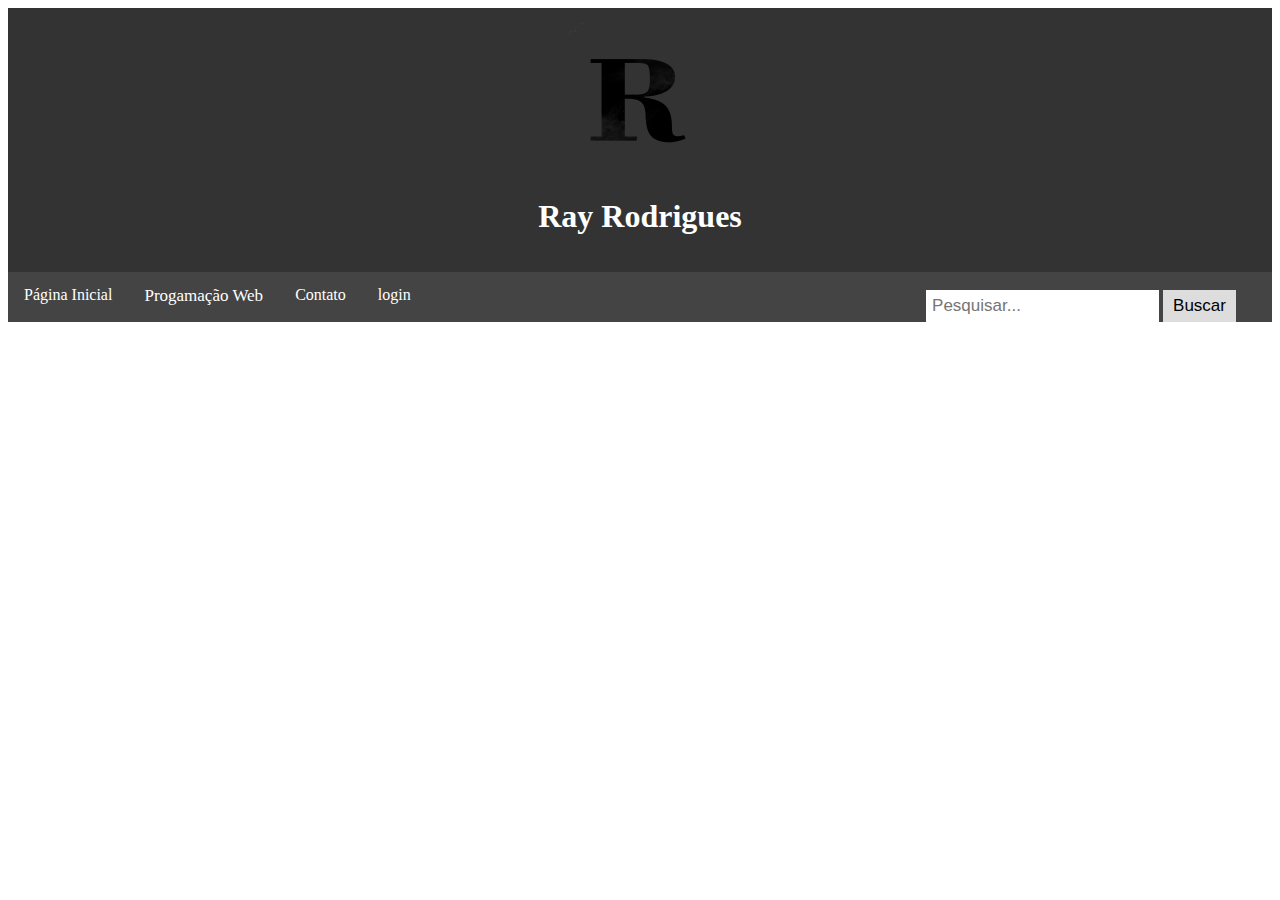
<file: index.html>
<!DOCTYPE html>
<html lang="pt-BR">
<head>
    <meta charset="UTF-8">
    <meta name="viewport" content="width=device-width, initial-scale=1.0">
    <title>Ray Rodrigues</title>
    <link rel="stylesheet" href="estilo.css">
    <link rel="shortcut icon" href="img/pngegg.png" type="image/x-icon">
    
  
</head>
<body>

<header>
    <!-- Adicione a tag <img> abaixo para incluir a imagem desejada -->
    <img src="img/pngegg.png" alt="Logo de Ray Rodrigues" style="width: 150px; height: auto;">
    <h1>Ray Rodrigues</h1>
</header>

<nav>
    <a href="index.html">Página Inicial</a>
    <div class="dropdown">
        <button class="dropbtn">Progamação Web</button>
        <div class="dropdown-content">
            <a href="progamaçao web.html">HTML</a> <!-- Modificado para linkar para o arquivo html_file.html -->
            <a href="css.html">CSS</a> <!--para adicionar novos arquivos subistitua # pelo nome do arquivo-->
            <a href="JavaScript.html">JavaScript</a>
            <a href="AC1.html">AC1</a>
        
    </div>
    </div>
    <a href="#">Contato</a> <!--aqui da mesmo forma que em CSS e JavaScript subistitua # pelo nome do arquivo-->
    <div class="search-container">
        <form action="/search" method="get">
            <input type="text" placeholder="Pesquisar..." name="search">
            <button type="submit">Buscar</button>
        </form>
    </div>
    <a id="top" href="login.html">login</a> <!--aqui da mesmo forma que em CSS e JavaScript subistitua # pelo nome do arquivo-->
    </div>
</nav>


</body>
</html>
</file>
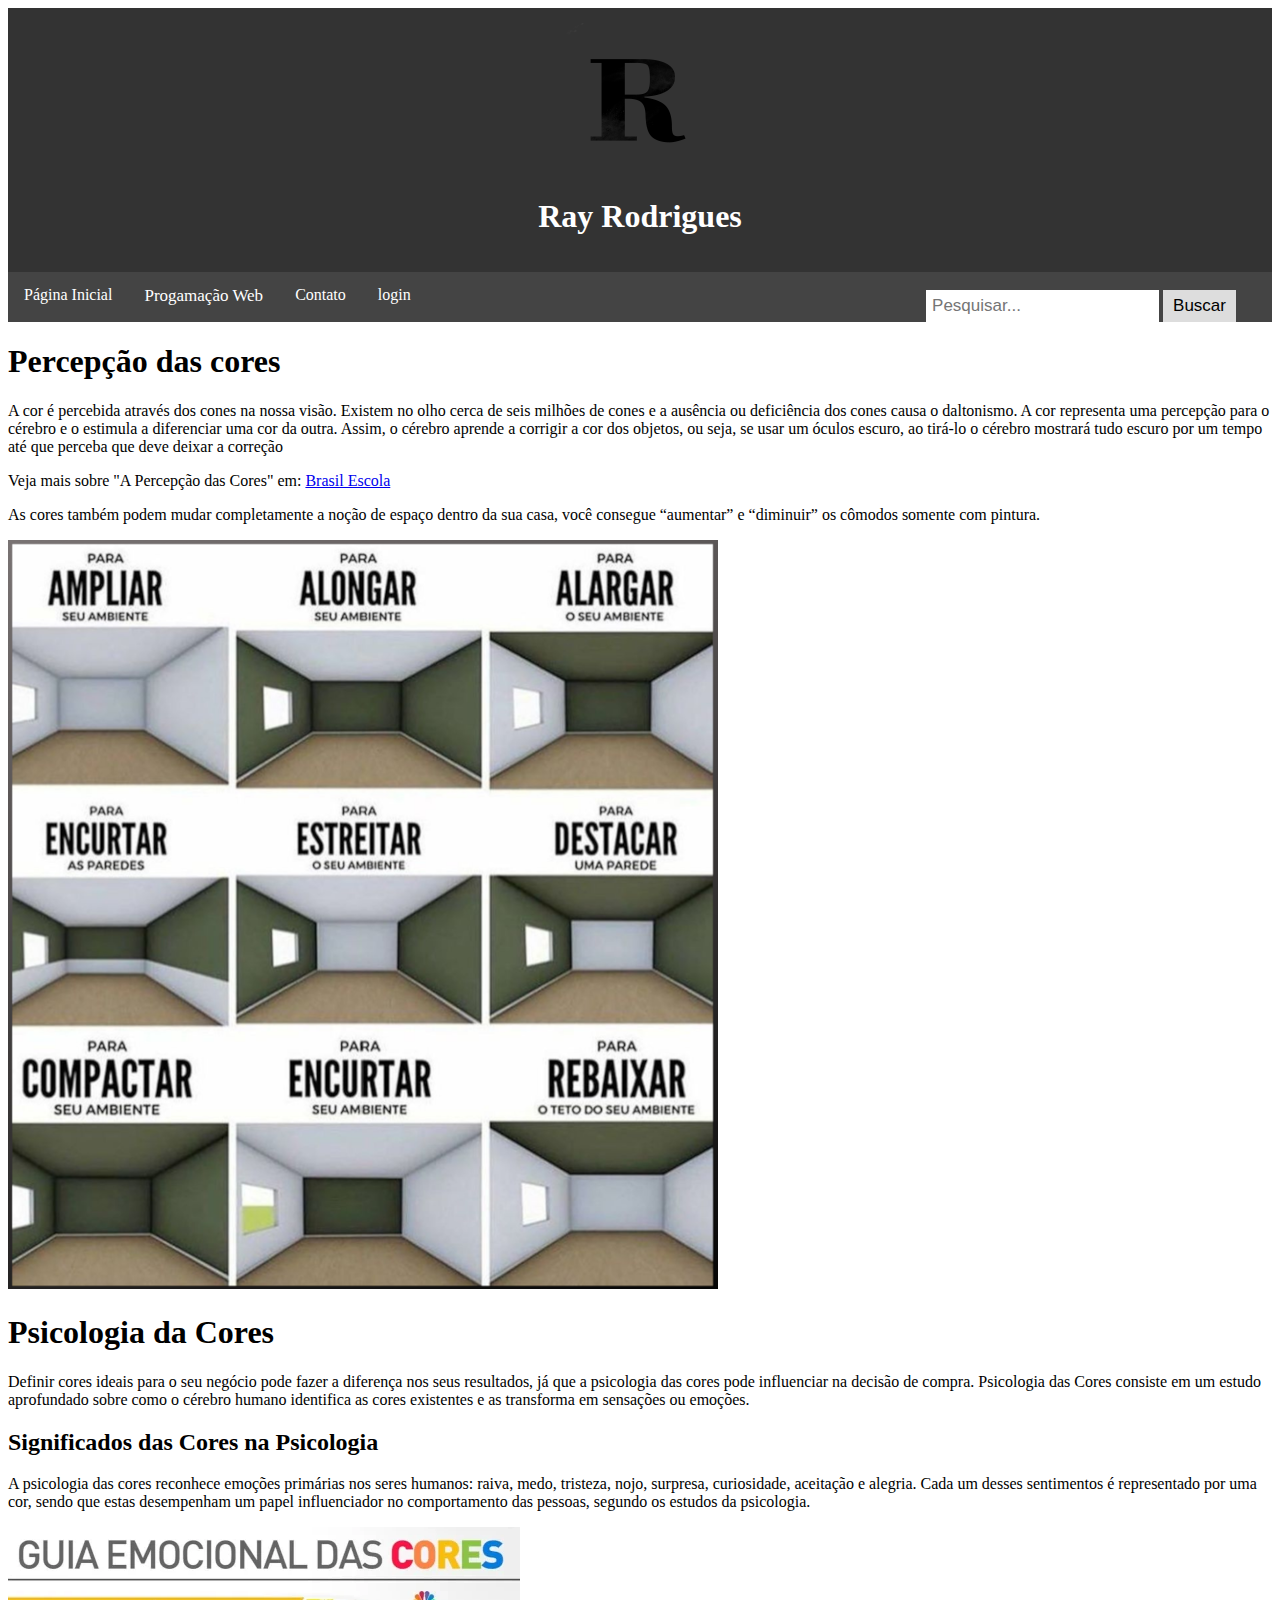
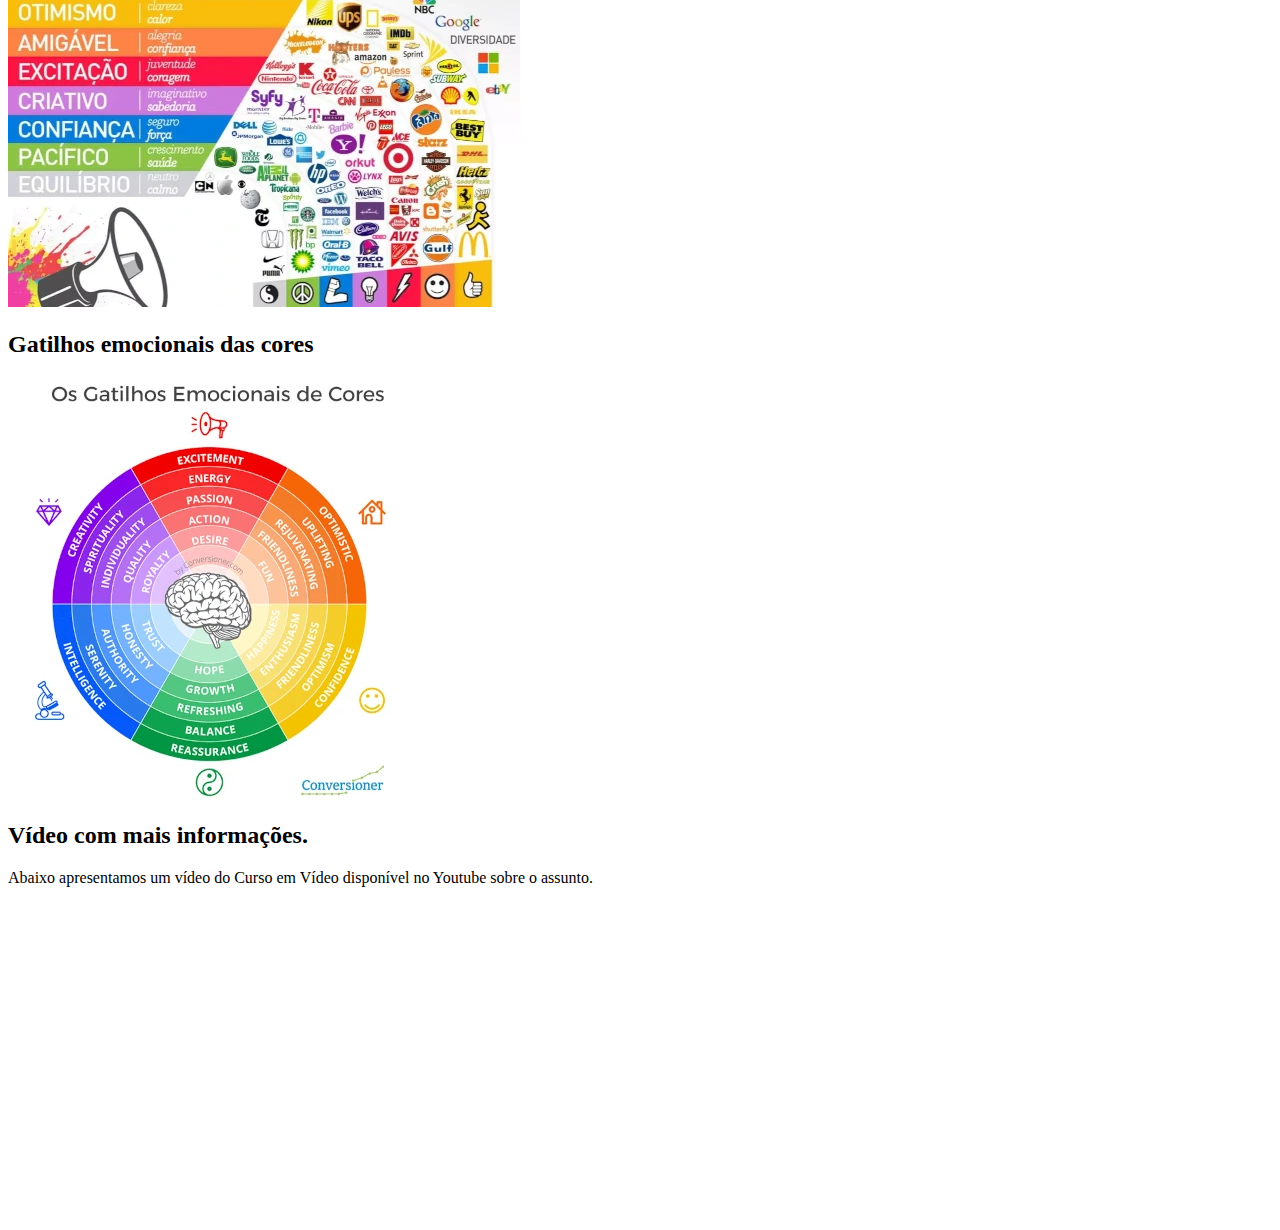
<file: AC1.html>
<!DOCTYPE html>
<html lang="pt-BR">
<head>
    <meta charset="UTF-8">
    <meta name="viewport" content="width=device-width, initial-scale=1.0">
    <title>Ray Rodrigues</title>
    <link rel="stylesheet" href="estilo.css">
    <link rel="shortcut icon" href="img/pngegg.png" type="image/x-icon">
    
  
</head>
<body>

<header>
    <!-- Adicione a tag <img> abaixo para incluir a imagem desejada -->
    <img src="img/pngegg.png" alt="Logo de Ray Rodrigues" style="width: 150px; height: auto;">
    <h1>Ray Rodrigues</h1>
</header>

<nav>
    <a href="index.html">Página Inicial</a>
    <div class="dropdown">
        <button class="dropbtn">Progamação Web</button>
        <div class="dropdown-content">
            <a href="progamaçao web.html">HTML</a> <!-- Modificado para linkar para o arquivo html_file.html -->
            <a href="css.html">CSS</a> <!--para adicionar novos arquivos subistitua # pelo nome do arquivo-->
            <a href="JavaScript.html">JavaScript</a>
            <a href="AC1.html">AC1</a>
        
    </div>
    </div>
    <a href="#">Contato</a> <!--aqui da mesmo forma que em CSS e JavaScript subistitua # pelo nome do arquivo-->
    <div class="search-container">
        <form action="/search" method="get">
            <input type="text" placeholder="Pesquisar..." name="search">
            <button type="submit">Buscar</button>
        </form>
    </div>
    <a id="top" href="login.html">login</a> <!--aqui da mesmo forma que em CSS e JavaScript subistitua # pelo nome do arquivo-->
    </div>
</nav>

    <h1>Percepção das cores</h1>

    <p>
      A cor é percebida através dos cones na nossa visão. Existem no olho cerca
      de seis milhões de cones e a ausência ou deficiência dos cones causa o
      daltonismo. A cor representa uma percepção para o cérebro e o estimula a
      diferenciar uma cor da outra. Assim, o cérebro aprende a corrigir a cor
      dos objetos, ou seja, se usar um óculos escuro, ao tirá-lo o cérebro
      mostrará tudo escuro por um tempo até que perceba que deve deixar a
      correção
    </p>

    <p>
      Veja mais sobre "A Percepção das Cores" em:
      <a
        target="_blank"
        href="https://brasilescola.uol.com.br/artes/percepcao-das-cores.htm"
        >Brasil Escola</a
      >
    </p>

    <p>
      As cores também podem mudar completamente a noção de espaço dentro da sua
      casa, você consegue “aumentar” e “diminuir” os cômodos somente com
      pintura.
    </p>

    <picture>
      <source
        media="(max-width:480px )"
        srcset="img/P_M_G/PercepcaoCores-P.jpg"
        type="image/jpg"
      />
      <source
        media="(max-width:720px )"
        srcset="img/P_M_G/PercepcaoCores-M.webp"
        type="image/webp"
      />
      <img src="img/P_M_G/PercepcaoCores-G.png" alt="" />
    </picture>

    <h1>Psicologia da Cores</h1>

    <p>
      Definir cores ideais para o seu negócio pode fazer a diferença nos seus
      resultados, já que a psicologia das cores pode influenciar na decisão de
      compra. Psicologia das Cores consiste em um estudo aprofundado sobre como
      o cérebro humano identifica as cores existentes e as transforma em
      sensações ou emoções.
    </p>

    <h2>Significados das Cores na Psicologia</h2>

    <p>
      A psicologia das cores reconhece emoções primárias nos seres humanos:
      raiva, medo, tristeza, nojo, surpresa, curiosidade, aceitação e alegria.
      Cada um desses sentimentos é representado por uma cor, sendo que estas
      desempenham um papel influenciador no comportamento das pessoas, segundo
      os estudos da psicologia.
    </p>

    <img src="img/GuiaEmocionalDasCores.webp" alt="Guia Emocional das Cores" />

    <h2>Gatilhos emocionais das cores</h2>

    <img
      src="img/GatilhosEmocionaisDeCores.webp"
      alt="Gatilhos emocinais das cores"
    />

    <h2>Vídeo com mais informações.</h2>

    <p>
      Abaixo apresentamos um vídeo do Curso em Vídeo disponível no Youtube sobre
      o assunto.
    </p>
    
    <iframe
      width="560"
      height="315"
      src="https://www.youtube.com/embed/A8UNBs7nxw4?si=JObF5-B9OVkdFUKQ"
      title="YouTube video player"
      frameborder="0"
      allow="accelerometer; autoplay; clipboard-write; encrypted-media; gyroscope; picture-in-picture; web-share"
      referrerpolicy="strict-origin-when-cross-origin"
      allowfullscreen
    ></iframe>
  </body>
</html>
</file>
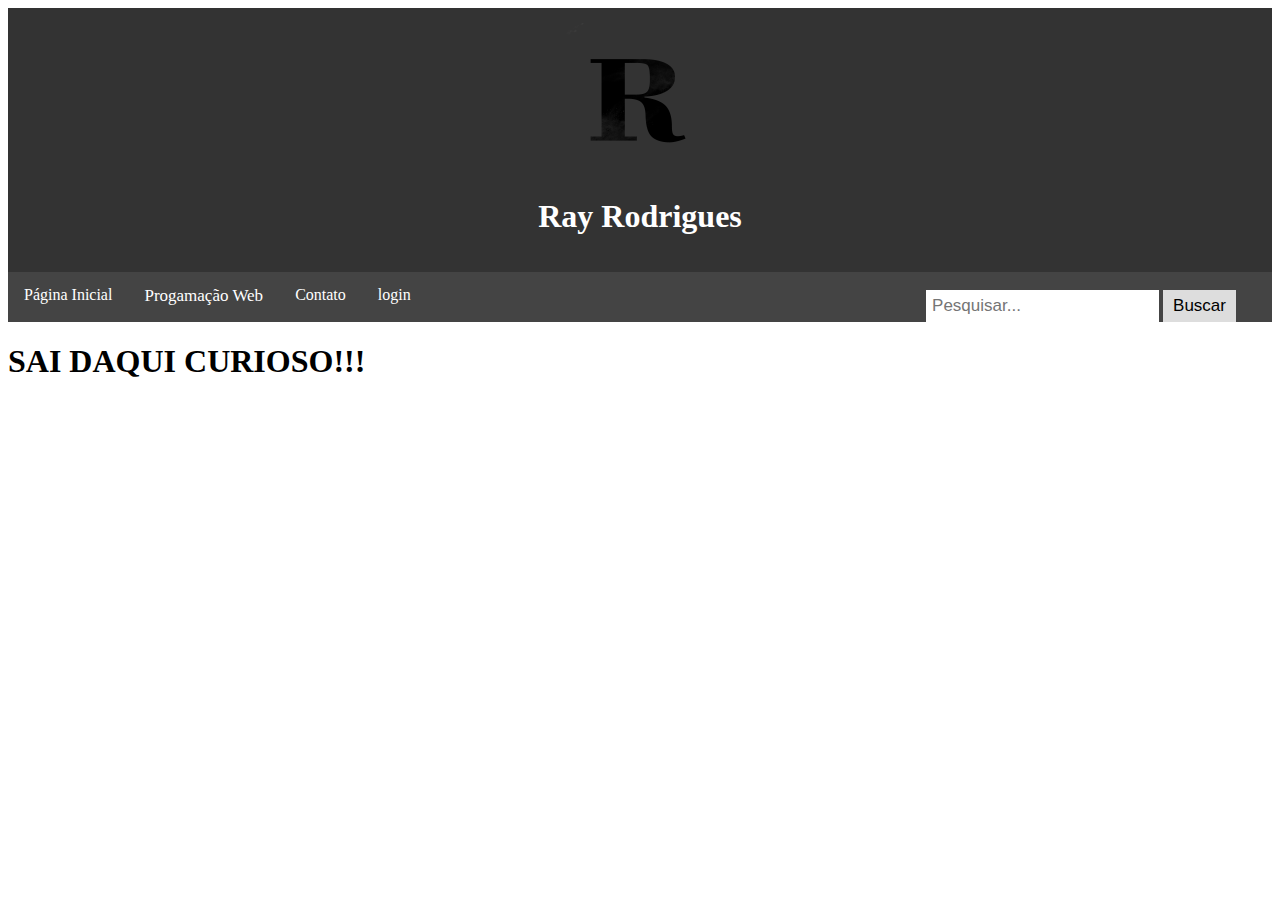
<file: JavaScript.html>
<!DOCTYPE html>
<html lang="pt-BR">
<head>
    <meta charset="UTF-8">
    <meta name="viewport" content="width=device-width, initial-scale=1.0">
    <title>Ray Rodrigues</title>
    <link rel="stylesheet" href="estilo.css">
    <link rel="shortcut icon" href="img/pngegg.png" type="image/x-icon">
    
  
</head>
<body>

<header>
    <!-- Adicione a tag <img> abaixo para incluir a imagem desejada -->
    <img src="img/pngegg.png" alt="Logo de Ray Rodrigues" style="width: 150px; height: auto;">
    <h1>Ray Rodrigues</h1>
</header>

<nav>
    <a href="index.html">Página Inicial</a>
    <div class="dropdown">
        <button class="dropbtn">Progamação Web</button>
        <div class="dropdown-content">
            <a href="progamaçao web.html">HTML</a> <!-- Modificado para linkar para o arquivo html_file.html -->
            <a href="css.html">CSS</a> <!--para adicionar novos arquivos subistitua # pelo nome do arquivo-->
            <a href="JavaScript.html">JavaScript</a>
            <a href="AC1.html">AC1</a>
        
    </div>
    </div>
    <a href="#">Contato</a> <!--aqui da mesmo forma que em CSS e JavaScript subistitua # pelo nome do arquivo-->
    <div class="search-container">
        <form action="/search" method="get">
            <input type="text" placeholder="Pesquisar..." name="search">
            <button type="submit">Buscar</button>
        </form>
    </div>
    <a id="top" href="login.html">login</a> <!--aqui da mesmo forma que em CSS e JavaScript subistitua # pelo nome do arquivo-->
    </div>
</nav>



    <H1>SAI DAQUI CURIOSO!!!</H1>
</body>
</html>
</file>
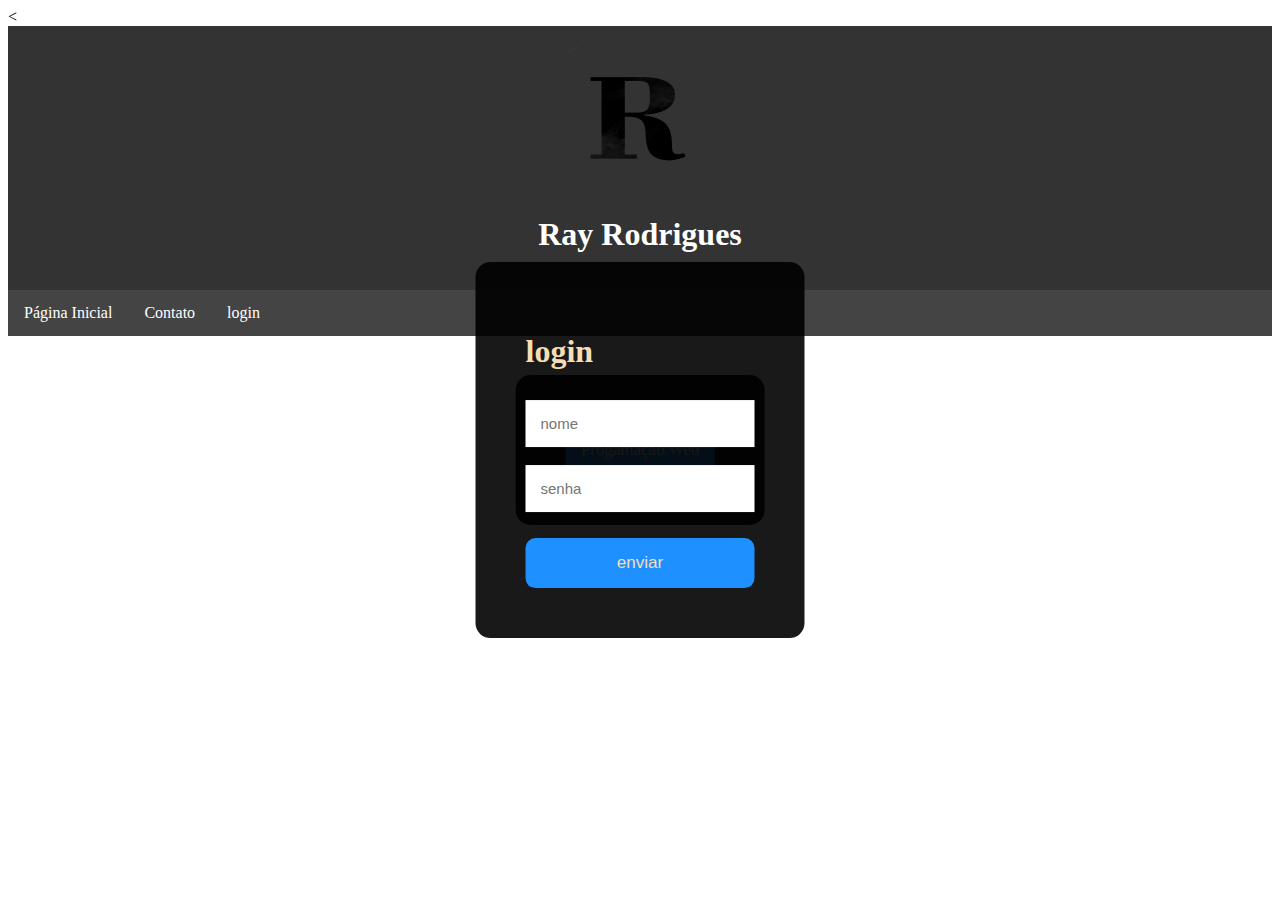
<file: login.html>
<!DOCTYPE html>
<html lang="pt-BR">
<head>
    <meta charset="UTF-8">
    <meta name="viewport" content="width=device-width, initial-scale=1.0">
    <title>Ray Rodrigues</title>
    <link rel="stylesheet" href="estilo.css">
    <link rel="shortcut icon" href="img/pngegg.png" type="image/x-icon">
    <
  
</head>
<body>

<header>
    <!-- Adicione a tag <img> abaixo para incluir a imagem desejada -->
    <img src="img/pngegg.png" alt="Logo de Ray Rodrigues" style="width: 150px; height: auto;">
    <h1>Ray Rodrigues</h1>
</header>

<nav>
    <a href="index.html">Página Inicial</a>
    <div class="dropdown">
        <button class="dropbtn">Progamação Web</button>
        <div class="dropdown-content">
            <a href="progamaçao web.html">HTML</a> <!-- Modificado para linkar para o arquivo html_file.html -->
            <a href="css.html">CSS</a> <!--para adicionar novos arquivos subistitua # pelo nome do arquivo-->
            <a href="JavaScript.html">JavaScript</a>
            <a href="/ProgramacaoWeb/AC1.html">AC1</a>
        
    </div>
    </div>
    <a href="#">Contato</a> <!--aqui da mesmo forma que em CSS e JavaScript subistitua # pelo nome do arquivo-->

    <a id="top" href="login.html">login</a> <!--aqui da mesmo forma que em CSS e JavaScript subistitua # pelo nome do arquivo-->
    </div>
</nav>

<body id="Login">
    <div>
        <h1>login</h1>
        <input type="text" placeholder="nome">
        <br>
        <br>
        <input type="password" placeholder="senha">
        <br>
        <br>
        <button>enviar</button>
    </div>
</body>
</html>
</file>
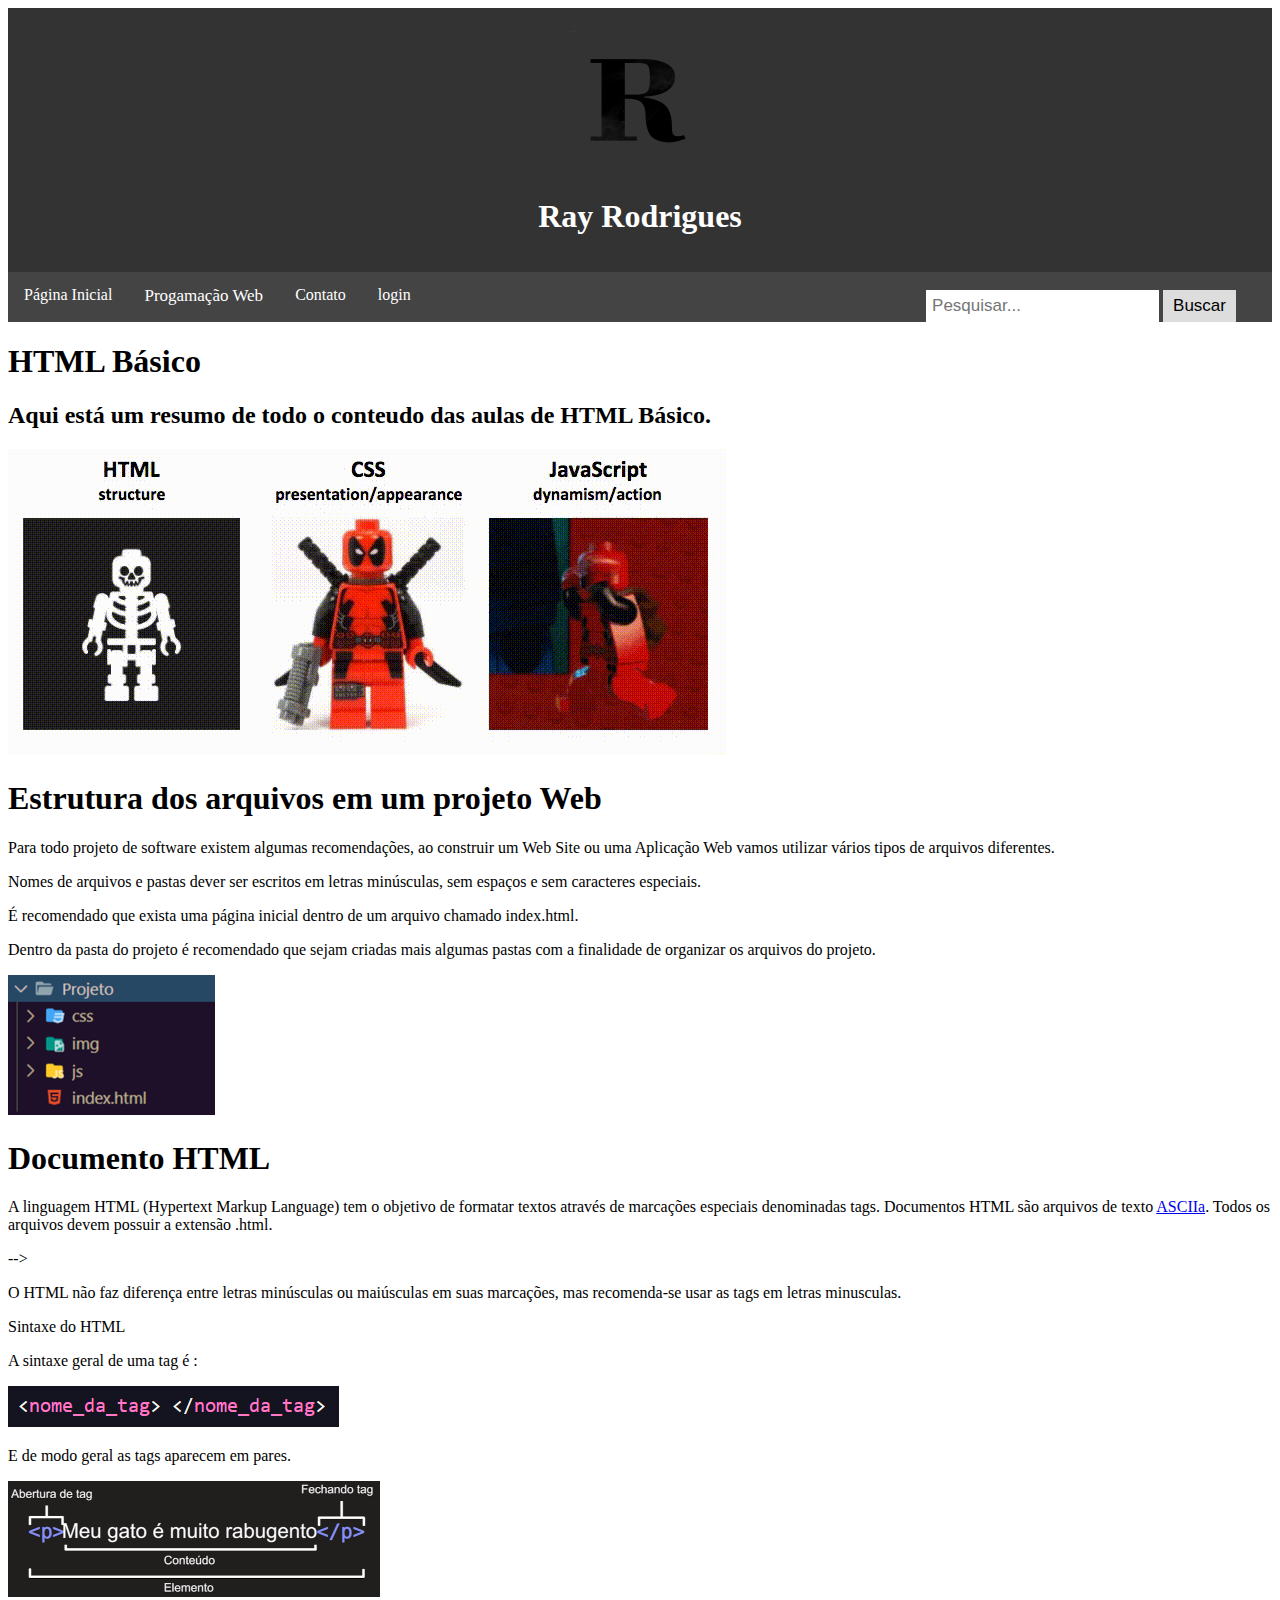
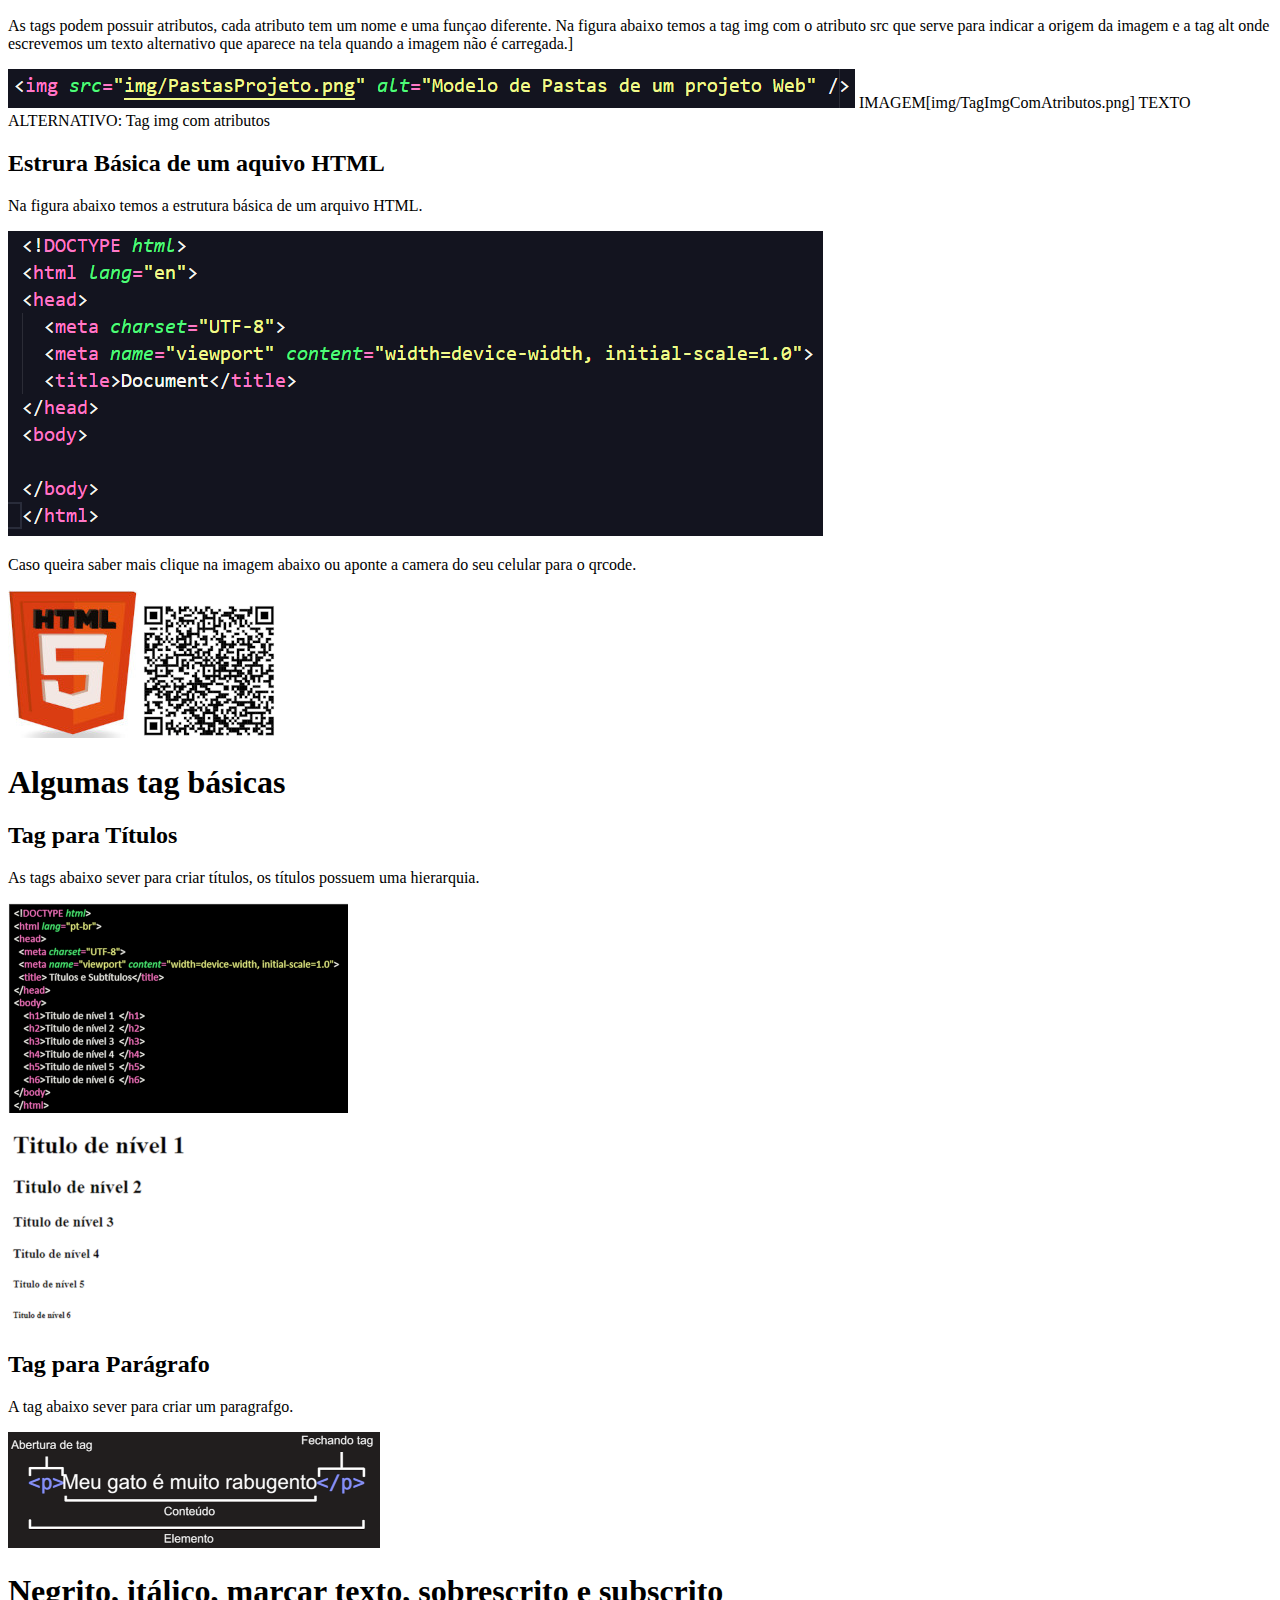
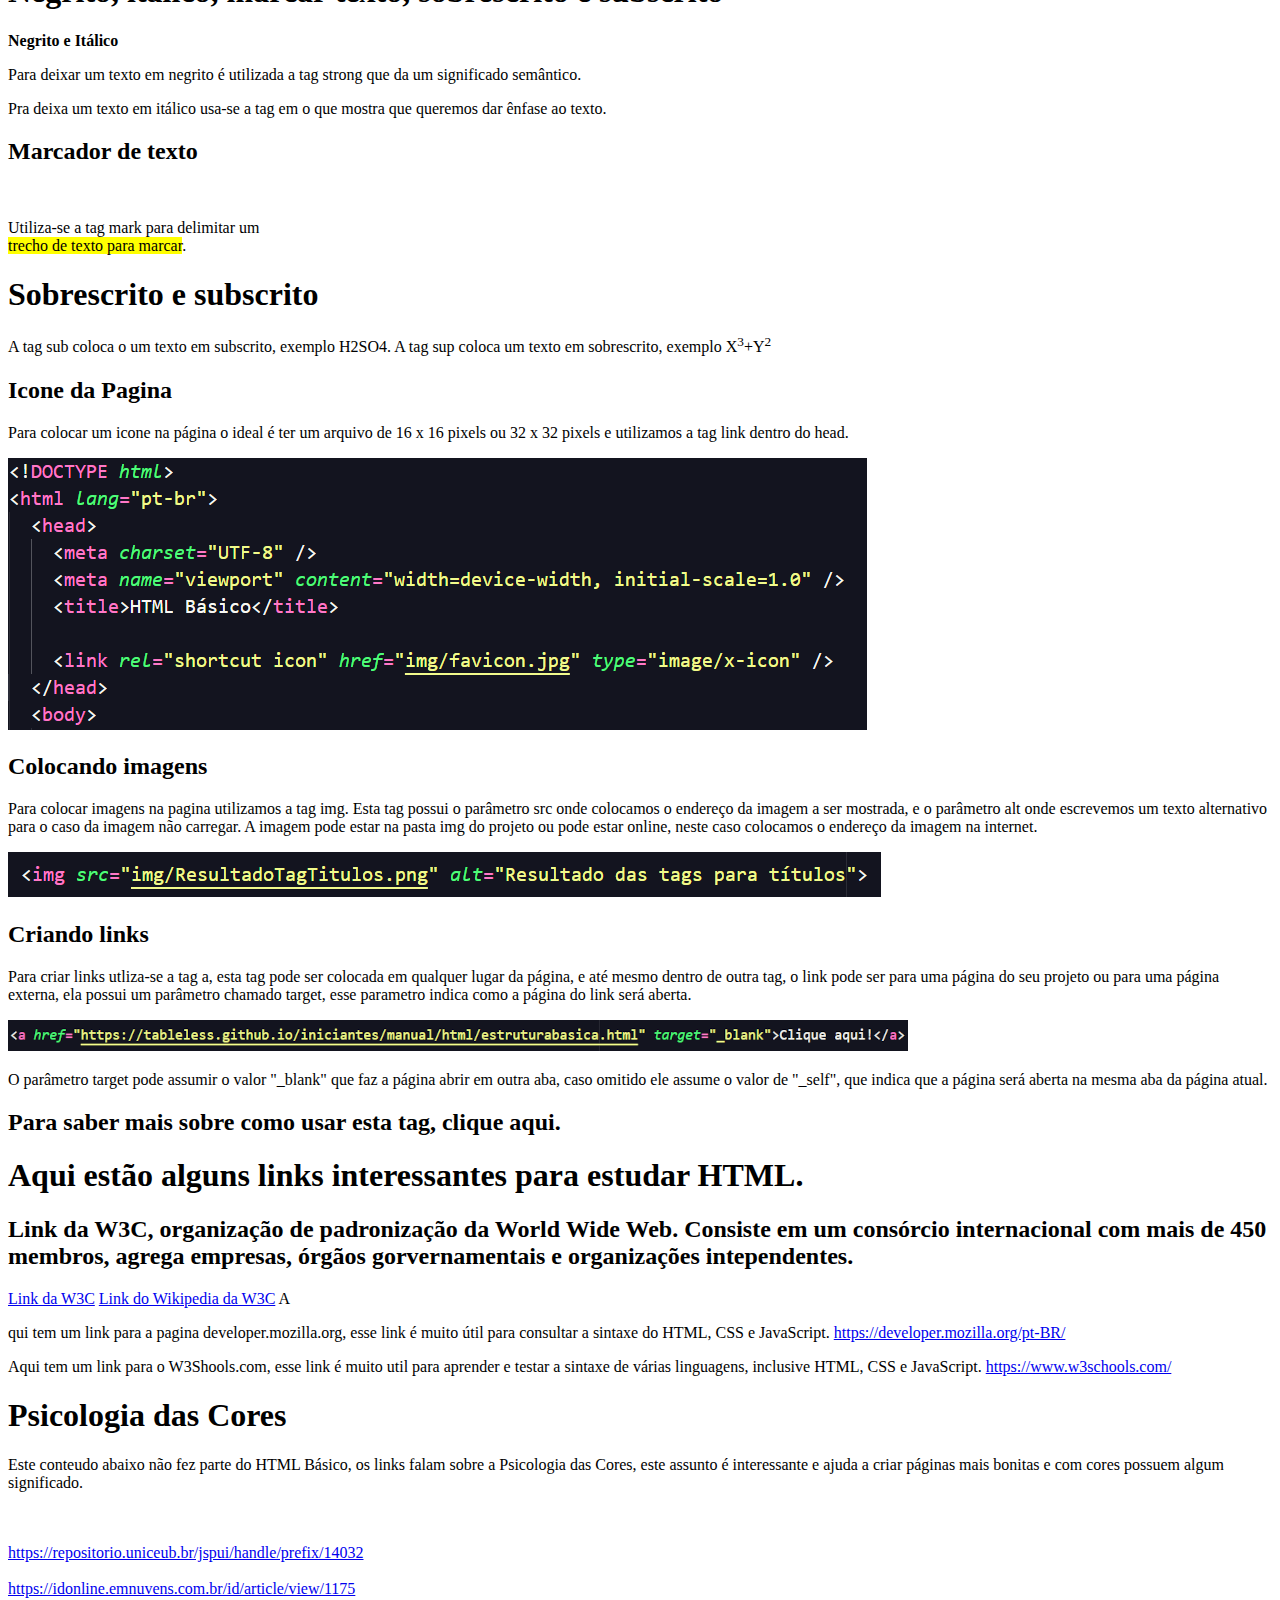
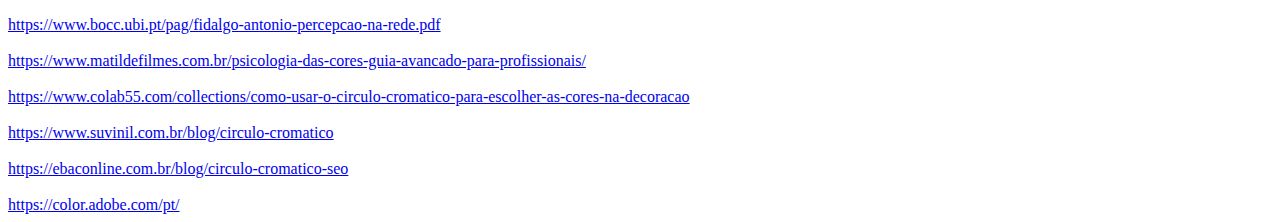
<file: progamaçao web.html>
<!DOCTYPE html>
<html lang="pt-BR">
<head>
    <meta charset="UTF-8">
    <meta name="viewport" content="width=device-width, initial-scale=1.0">
    <title>Ray Rodrigues</title>
    <link rel="stylesheet" href="estilo.css">
    <link rel="shortcut icon" href="img/pngegg.png" type="image/x-icon">
    
  
</head>
<body>

<header>
    <!-- Adicione a tag <img> abaixo para incluir a imagem desejada -->
    <img src="img/pngegg.png" alt="Logo de Ray Rodrigues" style="width: 150px; height: auto;">
    <h1>Ray Rodrigues</h1>
</header>

<nav>
    <a href="index.html">Página Inicial</a>
    <div class="dropdown">
        <button class="dropbtn">Progamação Web</button>
        <div class="dropdown-content">
            <a href="progamaçao web.html">HTML</a> <!-- Modificado para linkar para o arquivo html_file.html -->
            <a href="css.html">CSS</a> <!--para adicionar novos arquivos subistitua # pelo nome do arquivo-->
            <a href="JavaScript.html">JavaScript</a>
            <a href="AC1.html">AC1</a>
        
    </div>
    </div>
    <a href="#">Contato</a> <!--aqui da mesmo forma que em CSS e JavaScript subistitua # pelo nome do arquivo-->
    <div class="search-container">
        <form action="/search" method="get">
            <input type="text" placeholder="Pesquisar..." name="search">
            <button type="submit">Buscar</button>
        </form>
    </div>
    <a id="top" href="login.html">login</a> <!--aqui da mesmo forma que em CSS e JavaScript subistitua # pelo nome do arquivo-->
    </div>
</nav>


<h1>HTML Básico</h1>
<h2>Aqui está um resumo de todo o conteudo das aulas de HTML Básico.</h2>
<img src="img/imagem_html_css_js.gif" alt="Imagem ilustrativa sober HTML/CSS/Javascript">
    

<h1>Estrutura dos arquivos em um projeto Web</h1>

<p>Para todo projeto de software existem algumas recomendações, ao construir um Web Site ou uma Aplicação Web vamos utilizar vários tipos de arquivos       diferentes.</p>

<p>Nomes de arquivos e pastas dever ser escritos em letras minúsculas, sem     espaços e sem caracteres especiais.</p>

<p>É recomendado que exista uma página inicial dentro de um arquivo chamado index.html.</p>


    <p>Dentro da pasta do projeto é recomendado que sejam criadas mais algumas   pastas com a finalidade de organizar os arquivos do projeto.</p>
    <img src="img/PastasProjeto.png" alt="Modelo de Pastas de um projeto Web">
        

    

<h1>Documento HTML</h1>
    <p>A linguagem HTML (Hypertext Markup Language) tem o objetivo de formatar textos através de marcações especiais denominadas tags. Documentos HTML são arquivos de texto <a href="https://pt.wikipedia.org/wiki/Arquivo_de_texto">ASCIIa</a>. Todos os arquivos devem possuir a extensão .html.</p> -->
    

<p>O HTML não faz diferença entre letras minúsculas ou maiúsculas em suas marcações, mas recomenda-se usar as tags em letras minusculas.</p>

Sintaxe do HTML
<p>A sintaxe geral de uma tag é :</p>
    <img src="img/exemploTag.png" alt="Exemplo de um par de tags">
    
  
<p>E de modo geral as tags aparecem em pares.</p>
    <img src="img/tagP_Exemplo.png" alt="Exemplo de um par de tags">
    


<p>As tags podem possuir atributos, cada atributo tem um nome e uma funçao diferente. Na figura abaixo temos a tag img com o atributo src que serve para indicar a origem da imagem e a tag alt onde escrevemos um texto alternativo que aparece na tela quando a imagem não é carregada.]</p>
    <img src="img/TagImgComAtributos.png" alt="Tag img com atributos">
IMAGEM[img/TagImgComAtributos.png] TEXTO ALTERNATIVO: Tag img com atributos

<h2>Estrura Básica de um aquivo HTML</h2>
<p>Na figura abaixo temos a estrutura básica de um arquivo HTML.</p>
    <img src="img/EstrturaBasicaHTML.png" alt="Imagem com a estrutura básica de um arquivo HTML">
    

<p>Caso queira saber mais clique na imagem abaixo ou aponte a camera do seu celular para o qrcode.</p>
    <a href="https://tableless.github.io/iniciantes/manual/html/estruturabasica.html"><img src="img/HTM5.jpg" alt="Icone do HTML5"></a>
    <a href="#"><img src="img/qrCodeMaisSobreHTML_P.png" alt="Icone do HTML5"></a>


<h1>Algumas tag básicas</h1>
<h2>Tag  para Títulos</h2>
<p>As tags abaixo sever para criar títulos, os títulos possuem uma hierarquia.</p>
    <img src="img/TagTitulos.png" alt="Tags para títulos">
    <br>
    <img src="img/ResultadoTagTitulos.png" alt="Resultado das tags para títulos">
    <br>
    

<h2>Tag para Parágrafo</h2>
<p>A tag abaixo sever para criar um paragrafgo.</p>
    <img src="img/tagP_Exemplo.png" alt="Tag para parágrafo">
    

<h1>Negrito, itálico, marcar texto, sobrescrito e subscrito</h1>
<strong>
    <p>Negrito e Itálico</p>
</strong>
<p>Para deixar um texto em negrito é utilizada a tag strong que da um significado semântico.</p>
Pra deixa um texto em itálico usa-se a tag em o que mostra que queremos dar ênfase ao texto.

<mark>
    <h2>Marcador de texto</h2>
    <br>
</mark>
    <p>Utiliza-se a tag mark para delimitar um<br> <mark>trecho de texto para marcar</mark>.</p>


<h1>Sobrescrito e subscrito</h1>
<p>A tag sub coloca o um texto em subscrito, exemplo H2SO4. A tag sup coloca um texto em sobrescrito, exemplo X<sup>3</sup>+Y<sup>2</sup></p>


<h2>Icone da Pagina</h2>
<p>Para colocar um icone na página o ideal é ter um arquivo de 16 x 16 pixels ou 32 x 32 pixels e utilizamos a tag link dentro do head.</p>
    <img src="img/linkFavIcon.png" alt="Tag link para o Favicon">
    

<h2>Colocando imagens</h2>
<p>Para colocar imagens na pagina utilizamos a tag img. Esta tag possui o parâmetro src onde colocamos o endereço da imagem a ser mostrada, e o parâmetro alt onde escrevemos um texto alternativo para o caso da imagem não carregar. A imagem pode estar na pasta img do projeto ou pode estar online, neste caso colocamos o endereço da imagem na internet.</p>
    <img src="img/tagImg.png" alt="Tag img para imagens">
    

<h2>Criando links</h2>
<p>Para criar links utliza-se a tag a, esta tag pode ser colocada em qualquer lugar da página, e até mesmo dentro de outra tag, o link pode ser para uma página do seu projeto ou para uma página externa, ela possui um parâmetro chamado target, esse parametro indica como a página do link será aberta.</p>
    <img src="img/tagLink_blank.png" alt="Tag para link">
    

<p>O parâmetro target pode assumir o valor "_blank" que faz a página abrir em outra aba, caso omitido ele assume o valor de "_self", que indica que a página será aberta na mesma aba da página atual.</p>

<h2>Para saber mais sobre como usar esta tag, clique aqui.</h2>
    <link rel="stylesheet" href="https://developer.mozilla.org/pt-BR/docs/Web/HTML/Element/a">
    


<h1>Aqui estão alguns links interessantes para estudar HTML.</h1>
<h2>Link da W3C, organização de padronização da World Wide Web. Consiste em um consórcio internacional com mais de 450 membros, agrega empresas, órgãos gorvernamentais e organizações intependentes.</h2>
    
    <a href="https://www.w3.org/">Link da W3C</a>
    <a href="https://pt.wikipedia.org/wiki/W3C">Link do Wikipedia da W3C</a>
   

A<p>
    qui tem um link para a pagina developer.mozilla.org, esse link é muito útil para consultar a sintaxe do HTML, CSS e JavaScript.
    <a href="https://developer.mozilla.org/pt-BR/">https://developer.mozilla.org/pt-BR/</a>
</p>

<p>
    Aqui tem um link para o W3Shools.com, esse link é muito util para aprender e testar a sintaxe de várias linguagens, inclusive HTML, CSS e JavaScript. 
    <a href="https://www.w3schools.com/">https://www.w3schools.com/</a>
</p>



<h1>Psicologia das Cores</h1>
<p>Este conteudo abaixo não fez parte do HTML Básico, os links falam sobre a Psicologia das Cores, este assunto é interessante e ajuda a criar páginas mais bonitas e com cores possuem algum significado.</p>
<br>
<br>
<a href="https://repositorio.uniceub.br/jspui/handle/prefix/14032">https://repositorio.uniceub.br/jspui/handle/prefix/14032</a>
<br>
<br>
<a href="https://idonline.emnuvens.com.br/id/article/view/1175">https://idonline.emnuvens.com.br/id/article/view/1175</a>
<br>
<br>
<a href="https://www.bocc.ubi.pt/pag/fidalgo-antonio-percepcao-na-rede.pdf">https://www.bocc.ubi.pt/pag/fidalgo-antonio-percepcao-na-rede.pdf</a>
<br>
<br>
<a href="https://www.matildefilmes.com.br/psicologia-das-cores-guia-avancado-para-profissionais/">https://www.matildefilmes.com.br/psicologia-das-cores-guia-avancado-para-profissionais/</a>
<br>
<br>
<a href="https://www.colab55.com/collections/como-usar-o-circulo-cromatico-para-escolher-as-cores-na-decoracao">https://www.colab55.com/collections/como-usar-o-circulo-cromatico-para-escolher-as-cores-na-decoracao</a>
<br>
<br>
<a href="https://www.suvinil.com.br/blog/circulo-cromatico">https://www.suvinil.com.br/blog/circulo-cromatico</a>
<br>
<br>
<a href="https://ebaconline.com.br/blog/circulo-cromatico-seo">https://ebaconline.com.br/blog/circulo-cromatico-seo</a>
<br>
<br>
<a href="https://color.adobe.com/pt/">https://color.adobe.com/pt/</a>




</body>
</html>
</file>
<file: estilo.css>
<style>
body {
    font-family: Arial, sans-serif;
    margin: 0;
    padding: 0;
    background-color: #f2f2f2;
}

header {
    background-color: #333;
    color: white;
    padding: 15px;
    text-align: center;
}

nav {
    background-color: #444;
    overflow: hidden;
}

nav a {
    float: left;
    display: block;
    color: white;
    text-align: center;
    padding: 14px 16px;
    text-decoration: none;
}

nav a:hover {
    background-color: #ddd;
    color: black;
}

.search-container {
    float: right;
    margin-top: 10px;
    margin-right: 20px;
}

input[type=text] {
    padding: 6px;
    margin-top: 8px;
    font-size: 17px;
    border: none;
}

button {
    padding: 6px 10px;
    margin-top: 8px;
    margin-right: 16px;
    background: #ddd;
    font-size: 17px;
    border: none;
    cursor: pointer;
}

button:hover {
    background: #ccc;
}

.dropdown {
    float: left;
    overflow: hidden;
}

.dropdown .dropbtn {
    font-size: 17px;
    border: none;
    outline: none;
    color: white;
    padding: 14px 16px;
    background-color: inherit;
    font-family: inherit;
    margin: 0;
}

.dropdown-content {
    display: none;
    position: absolute;
    background-color: #444;
    min-width: 160px;
    z-index: 1;
}

.dropdown-content a {
    float: none;
    color: white;
    padding: 12px 16px;
    text-decoration: none;
    display: block;
    text-align: left;
}

.dropdown-content a:hover {
    background-color: #ddd;
    color: black;
}

.dropdown:hover .dropdown-content {
    display: block;
}

/* Media query para telas menores que 768px */
@media (max-width: 767.98px) {
    header, nav {
        width: 100%;
    }

    header img {
        width: 100px;
    }

    nav a {
        padding: 10px;
    }

    .search-container {
        margin: 10px 0;
    }

    input[type=text], button {
        width: 80%;
    }
}

#Login{
    body{
        font-family: Arial, Helvetica, sans-serif;
        background-image: linear-gradient(45deg,cyan, yellow); 
    }
    div{background-color: rgba(0, 0, 0, 0.9); 
    position: absolute;
        top: 50%;
        left: 50%;
        transform: translate( -50%, -50%); 
        padding: 50px;
        border-radius: 15px; 
        color: wheat; 

    }
    input{
        padding: 15px;
        border: none;
        outline: none;
        font-size: 15px;
    }
    button{
        background-color: dodgerblue;
        border: none;
        padding: 15px;
        width: 100%;
        border-radius: 10px;
        color: wheat;
    }
    button:hover{
        background-color: deepskyblue;
        cursor: pointer;
    }
    
}


</style>
</file>
